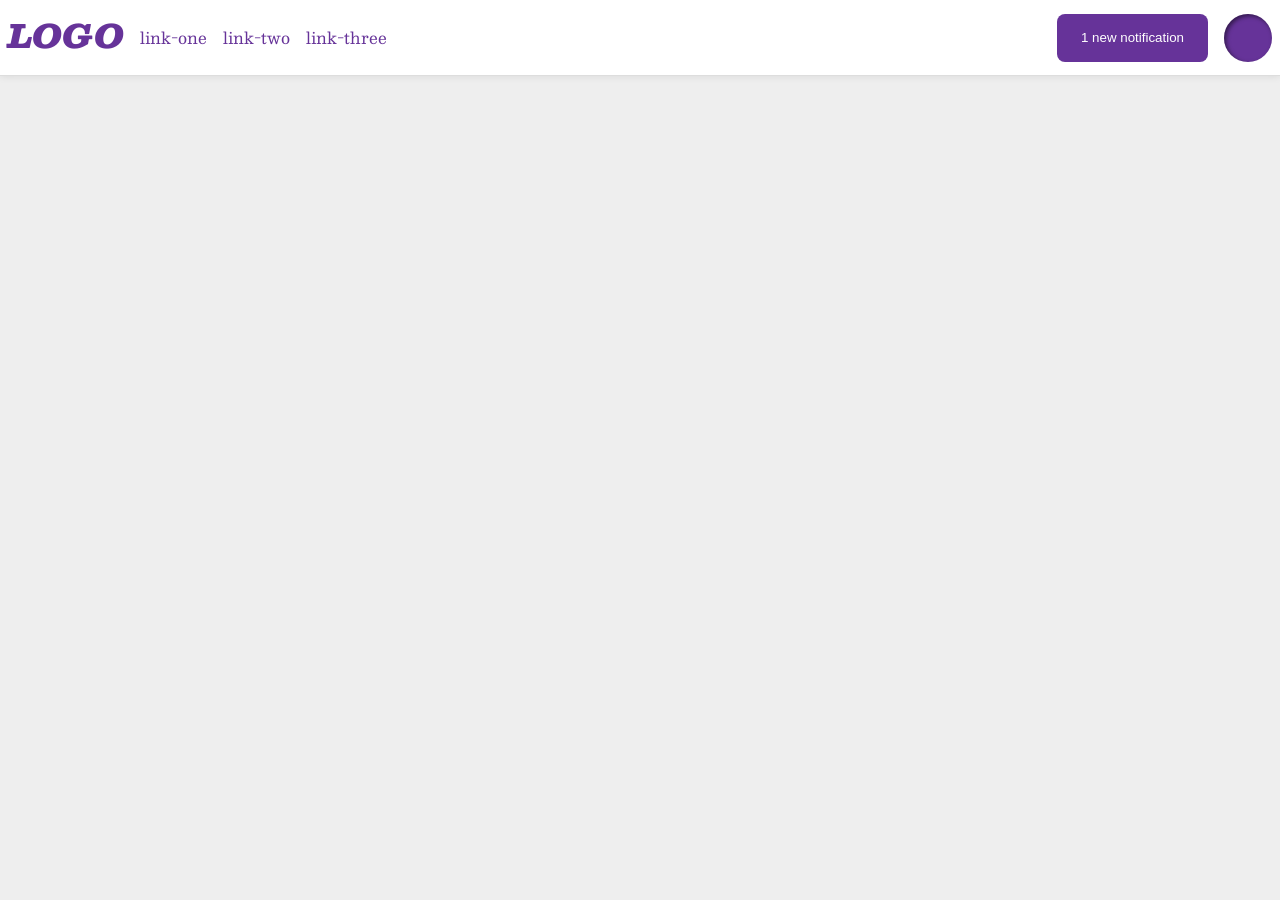
<file: foundations/flex/03-flex-header-2/index.html>
<!DOCTYPE html>
<html lang="en">
  <head>
    <meta charset="UTF-8">
    <meta http-equiv="X-UA-Compatible" content="IE=edge">
    <meta name="viewport" content="width=device-width, initial-scale=1.0">
    <title>Flex Header 2</title>
    <link rel="stylesheet" href="style.css">
  </head>
  <body>
    <div class="header">
      <div class="left">
        <div class="logo">
          LOGO
        </div>
        <ul class="links">
          <li><a href="https://google.com">link-one</a></li>
          <li><a href="https://google.com">link-two</a></li>
          <li><a href="https://google.com">link-three</a></li>
        </ul>
      </div>
      <div class="right">
        <button class="notifications">
        1 new notification
        </button>
        <div class="profile-image"></div>
      </div>
    </div>
  </body>
</html>
</file>
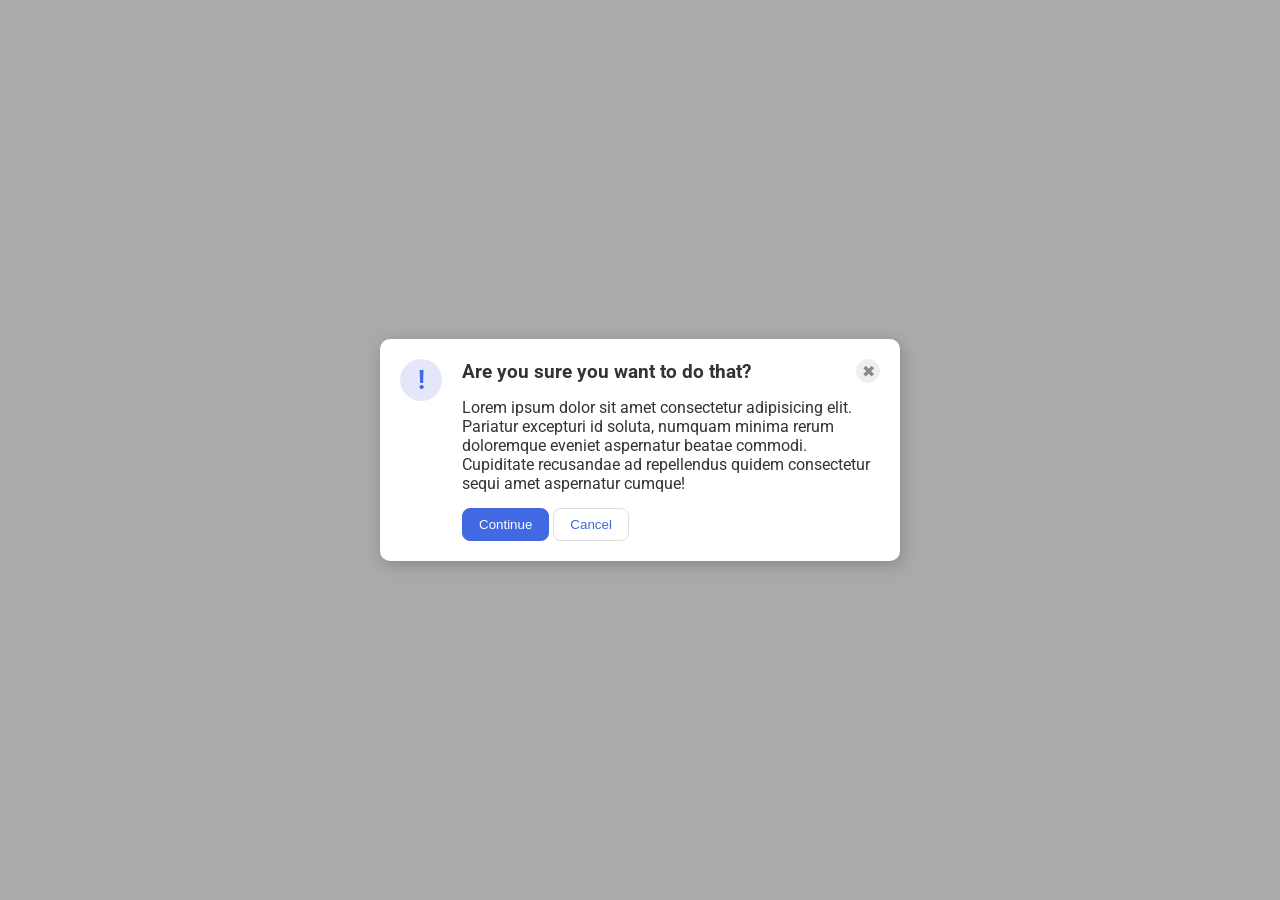
<file: foundations/flex/05-flex-modal/index.html>
<!DOCTYPE html>
<html lang="en">
  <head>
    <meta charset="UTF-8">
    <meta http-equiv="X-UA-Compatible" content="IE=edge">
    <meta name="viewport" content="width=device-width, initial-scale=1.0">
    <link rel="stylesheet" href="style.css">
    <title>Modal</title>
  </head>
  <body>
    <div class="modal">
      <div class="icon">!</div>
      <div class="content">
        <div class="top">
          <div class="header">Are you sure you want to do that?</div>
          <button class="close-button">✖</button>
        </div>
      <div class="text">Lorem ipsum dolor sit amet consectetur adipisicing elit. Pariatur excepturi id soluta, numquam minima rerum doloremque eveniet aspernatur beatae commodi. Cupiditate recusandae ad repellendus quidem consectetur sequi amet aspernatur cumque!</div>
      <button class="continue">Continue</button>
      <button class="cancel">Cancel</button>
      </div>
    </div>
  </body>
</html>
</file>
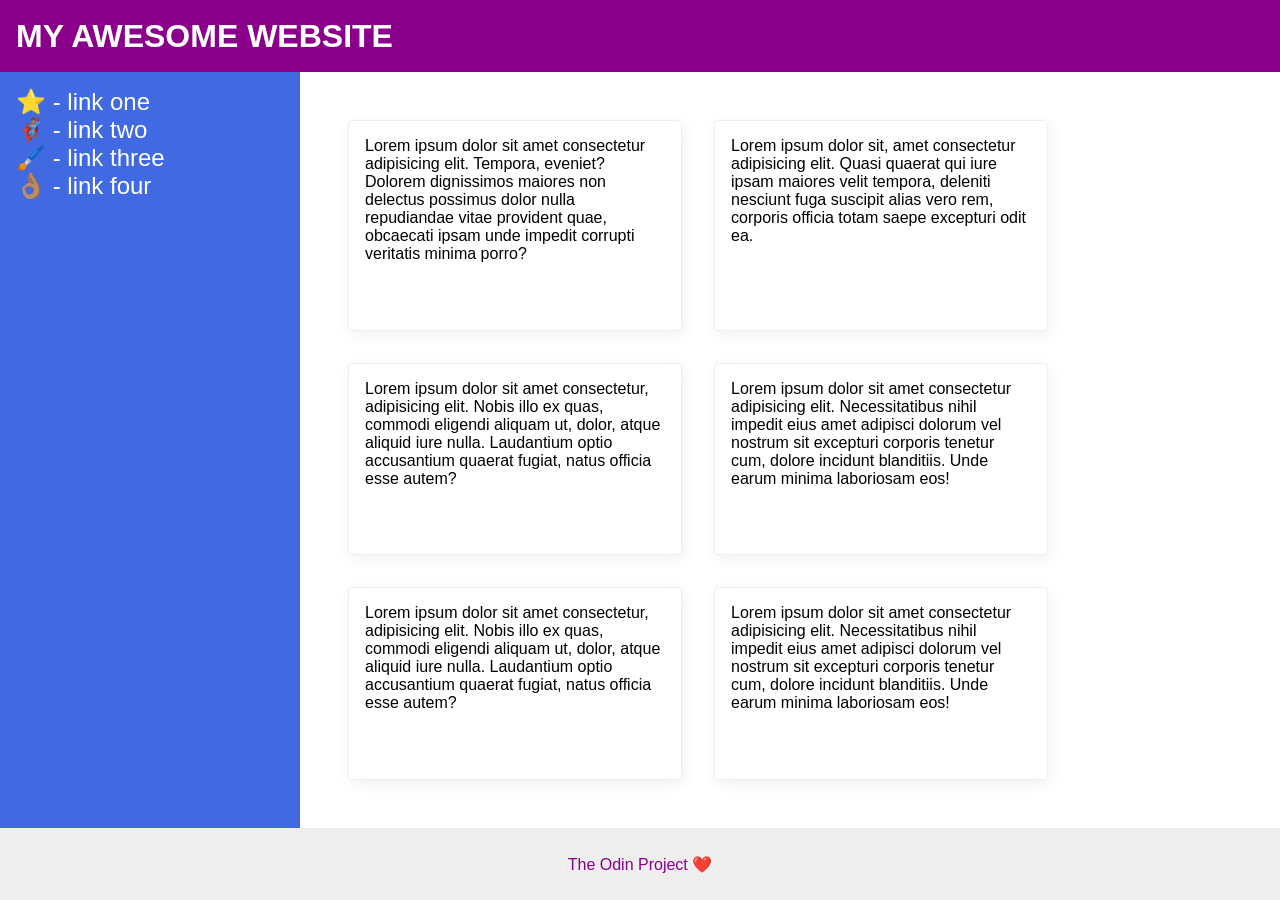
<file: foundations/flex/07-flex-layout-2/index.html>
<!DOCTYPE html>
<html lang="en">
  <head>
    <meta charset="UTF-8">
    <meta http-equiv="X-UA-Compatible" content="IE=edge">
    <meta name="viewport" content="width=device-width, initial-scale=1.0">
    <title>The Holy Grail</title>
    <link rel="stylesheet" href="style.css">
  </head>
  <body>
    <div class="header">
      MY AWESOME WEBSITE
    </div>
    <div class="main">
      <div class="sidebar">
        <ul>
          <li><a href="#">⭐ - link one</a></li>
          <li><a href="#">🦸🏽‍♂️ - link two</a></li>
          <li><a href="#">🖌️ - link three</a></li>
          <li><a href="#">👌🏽 - link four</a></li>
        </ul>
      </div>
      <div class="content">
          <div class="card">Lorem ipsum dolor sit amet consectetur adipisicing elit. Tempora, eveniet? Dolorem dignissimos maiores non delectus possimus dolor nulla repudiandae vitae provident quae, obcaecati ipsam unde impedit corrupti veritatis minima porro?</div>
          <div class="card">Lorem ipsum dolor sit, amet consectetur adipisicing elit. Quasi quaerat qui iure ipsam maiores velit tempora, deleniti nesciunt fuga suscipit alias vero rem, corporis officia totam saepe excepturi odit ea.</div>
          <div class="card">Lorem ipsum dolor sit amet consectetur, adipisicing elit. Nobis illo ex quas, commodi eligendi aliquam ut, dolor, atque aliquid iure nulla. Laudantium optio accusantium quaerat fugiat, natus officia esse autem?</div>
          <div class="card">Lorem ipsum dolor sit amet consectetur adipisicing elit. Necessitatibus nihil impedit eius amet adipisci dolorum vel nostrum sit excepturi corporis tenetur cum, dolore incidunt blanditiis. Unde earum minima laboriosam eos!</div>
          <div class="card">Lorem ipsum dolor sit amet consectetur, adipisicing elit. Nobis illo ex quas, commodi eligendi aliquam ut, dolor, atque aliquid iure nulla. Laudantium optio accusantium quaerat fugiat, natus officia esse autem?</div>
          <div class="card">Lorem ipsum dolor sit amet consectetur adipisicing elit. Necessitatibus nihil impedit eius amet adipisci dolorum vel nostrum sit excepturi corporis tenetur cum, dolore incidunt blanditiis. Unde earum minima laboriosam eos!</div>
      </div>
    </div>
    <div class="footer">
      The Odin Project ❤️
    </div>
  </body>
</html>
</file>
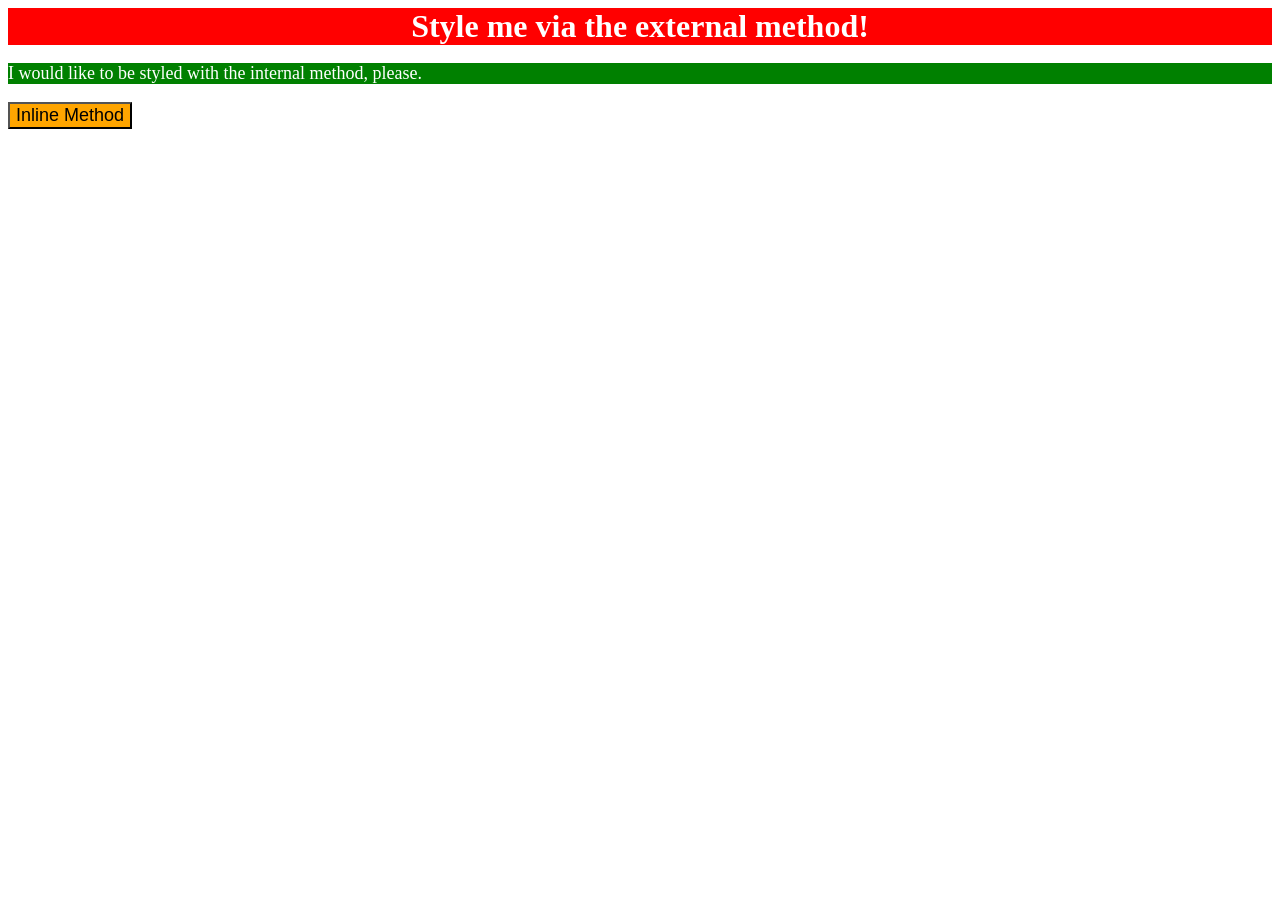
<file: foundations/intro-to-css/01-css-methods/index.html>
<!DOCTYPE html>
<html lang="en">
  <head>
    <meta charset="UTF-8">
    <meta http-equiv="X-UA-Compatible" content="IE=edge">
    <meta name="viewport" content="width=device-width, initial-scale=1.0">
    <link rel="stylesheet" href="style.css">
    <title>Methods for Adding CSS</title>
    <style>
      p {
        background-color: green;
        color: white;
        font-size: 18px;
      }
    </style>
  </head>
  <body>
    <div>Style me via the external method!</div>
    <p>I would like to be styled with the internal method, please.</p>
    <button style="background-color: orange; font-size: 18px;">Inline Method</button>
  </body>
</html>
</file>
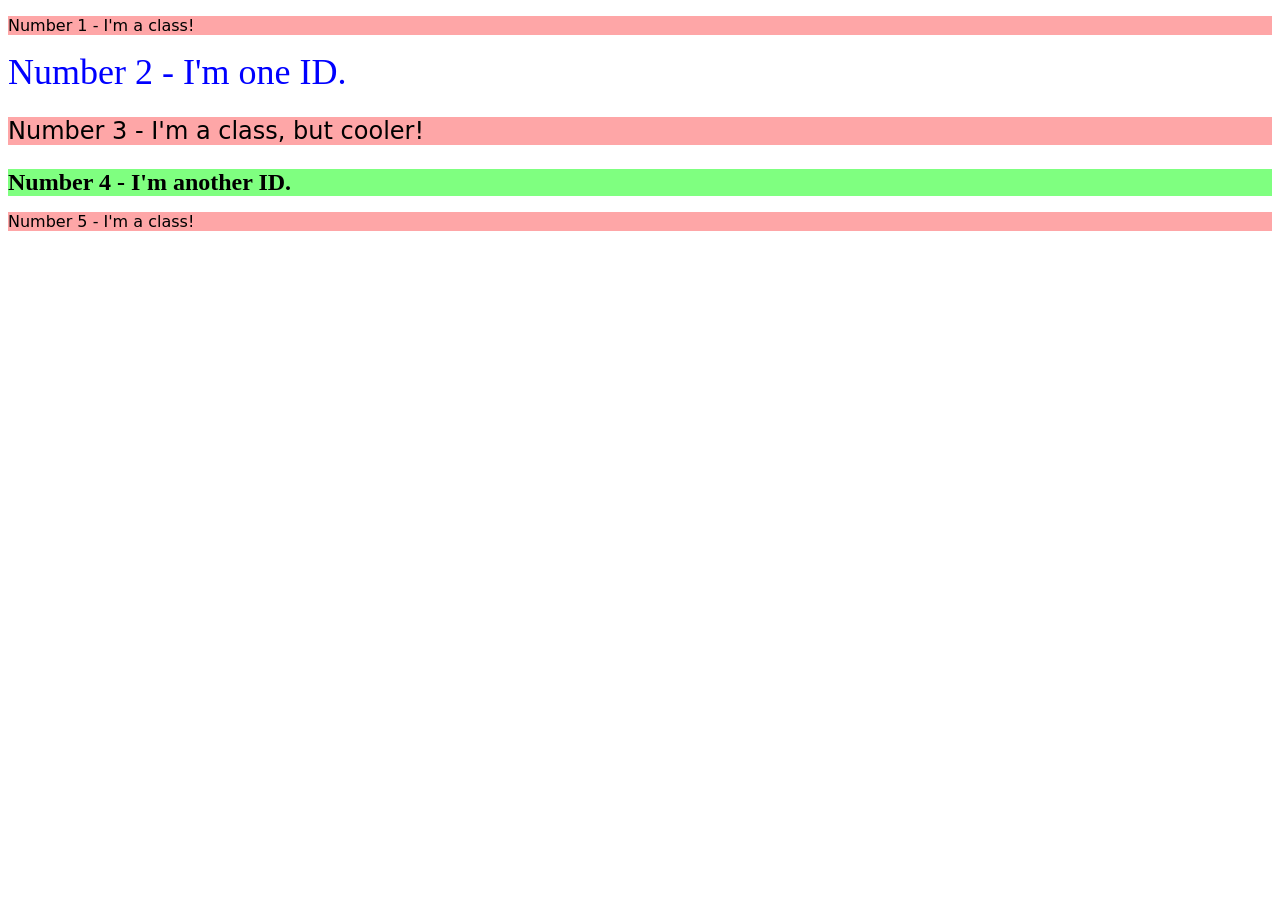
<file: foundations/intro-to-css/02-class-id-selectors/index.html>
<!DOCTYPE html>
<html lang="en">
  <head>
    <meta charset="UTF-8">
    <meta http-equiv="X-UA-Compatible" content="IE=edge">
    <meta name="viewport" content="width=device-width, initial-scale=1.0">
    <title>Class and ID Selectors</title>
    <link rel="stylesheet" href="style.css">
  </head>
  <body>
    <p class="odd">Number 1 - I'm a class!</p>
    <div id="blue">Number 2 - I'm one ID.</div>
    <p class="odd big">Number 3 - I'm a class, but cooler!</p>
    <div id="green">Number 4 - I'm another ID.</div>
    <p class="odd">Number 5 - I'm a class!</p>
  </body>
</html>
</file>
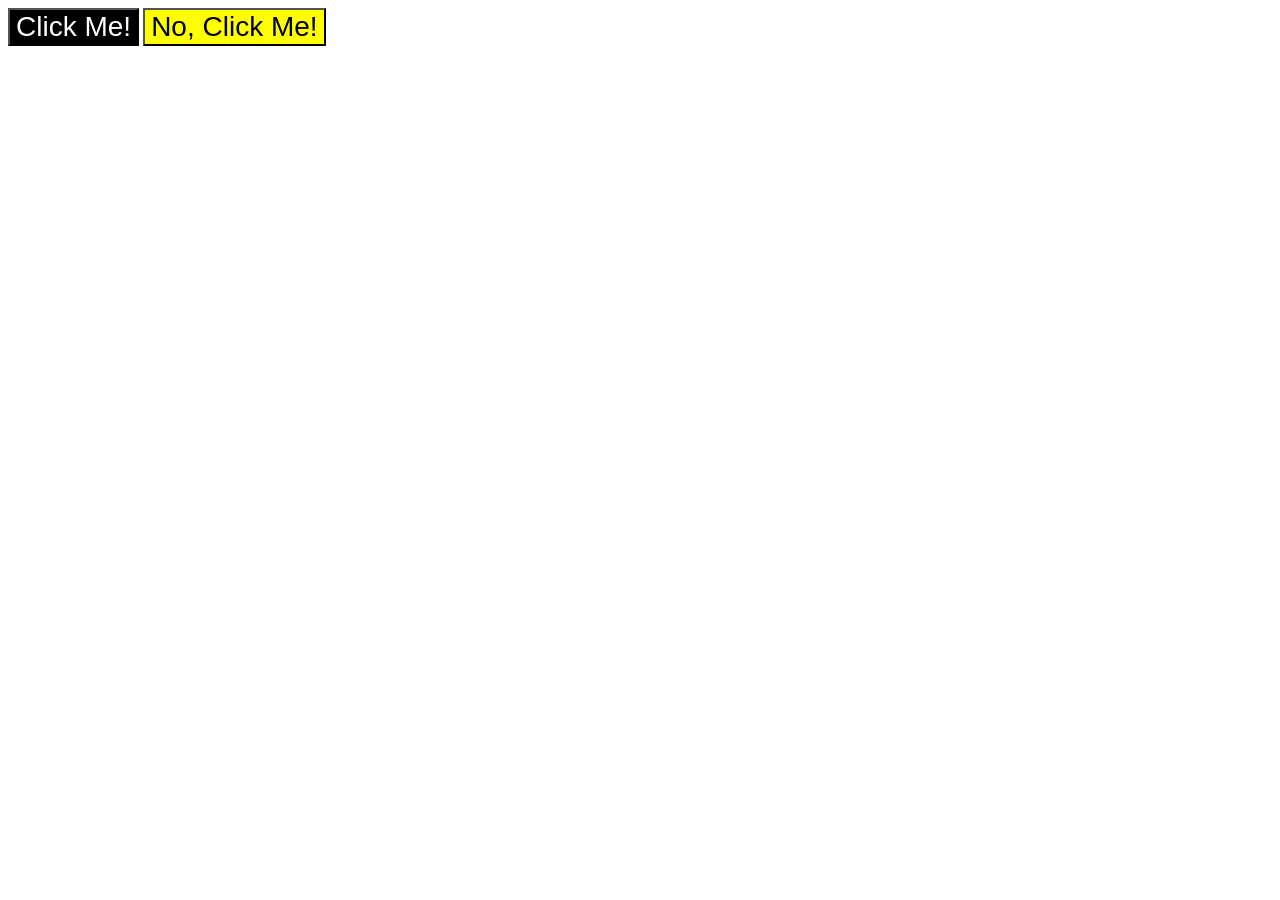
<file: foundations/intro-to-css/03-grouping-selectors/index.html>
<!DOCTYPE html>
<html lang="en">
  <head>
    <meta charset="UTF-8">
    <meta http-equiv="X-UA-Compatible" content="IE=edge">
    <meta name="viewport" content="width=device-width, initial-scale=1.0">
    <title>Grouping Selectors</title>
    <link rel="stylesheet" href="style.css">
  </head>
  <body>
    <button class="bw">Click Me!</button>
    <button class="yb">No, Click Me!</button>
  </body>
</html>
</file>
<file: foundations/flex/03-flex-header-2/style.css>
/* this is some magical font-importing.  
you'll learn about it later. */
@import url('https://fonts.googleapis.com/css2?family=Besley:ital,wght@0,400;1,900&display=swap');

body {
  margin: 0;
  background: #eee;
  font-family: Besley, serif;
}

.header {
  background: white;
  border-bottom: 1px solid #ddd;
  box-shadow: 0 0 8px rgba(0,0,0,.1);
  display: flex;
  justify-content: space-between;
  align-items: center;
  padding: 8px;
}

.profile-image {
  background: rebeccapurple;
  box-shadow: inset 2px 2px 4px rgba(0,0,0,.5);
  border-radius: 50%;
  width: 48px;
  height: 48px;
}

.logo {
  color: rebeccapurple;
  font-size: 32px;
  font-weight: 900;
  font-style: italic;
}

button {
  border: none;
  border-radius: 8px;
  background: rebeccapurple;
  color: white;
  padding: 8px 24px;
}

a {
  /* this removes the line under our links */
  text-decoration: none;
  color: rebeccapurple;
}

.header ul {
  list-style-type: none;
  display: flex;
  gap: 16px;
  padding: 0;
}

.left, .right {
  display: flex;
  gap: 16px;
}
</file>
<file: foundations/flex/05-flex-modal/style.css>
@import url('https://fonts.googleapis.com/css2?family=Roboto:wght@400;700&display=swap');

html, body {
  height: 100%;
}

body {
  font-family: Roboto, sans-serif;
  margin: 0;
  background: #aaa;
  color: #333;
  /* I'll give you this one for free lol */
  display: flex;
  align-items: center;
  justify-content: center;
}

.modal {
  background: white;
  width: 480px;
  border-radius: 10px;
  box-shadow: 2px 4px 16px rgba(0,0,0,.2);
  padding: 20px;
  display: flex;
  gap: 20px;
}

.icon {
  color: royalblue;
  font-size: 26px;
  font-weight: 700;
  background: lavender;
  width: 42px;
  height: 42px;
  border-radius: 50%;
  display: flex;
  align-items: center;
  justify-content: center;
  flex-shrink: 0;
}

.header {
  font-weight: bold;
  font-size: larger;
}

.close-button {
  background: #eee;
  border-radius: 50%;
  color: #888;
  font-weight: 400;
  font-size: 16px;
  height: 24px;
  width: 24px;
  display: flex;
  align-items: center;
  justify-content: center;
  border: 1px solid #eee;
  padding: 0;
}

button {
  cursor: pointer;
  padding: 8px 16px;
  border-radius: 8px;
}

button.continue {
  background: royalblue;
  border: 1px solid royalblue;
  color: white;
}

button.cancel {
  background: white;
  border: 1px solid #ddd;
  color: royalblue;
}

.top {
  display: flex;
  justify-content: space-between;
  align-items: center;
  margin-bottom: 15px;
}

.text {
  margin-bottom: 15px;
}
</file>
<file: foundations/flex/07-flex-layout-2/style.css>
body {
  font-family: -apple-system, BlinkMacSystemFont, 'Segoe UI', Roboto, Oxygen, Ubuntu, Cantarell, 'Open Sans', 'Helvetica Neue', sans-serif;
  margin: 0;
  min-height: 100vh;
  display: flex;
  flex-direction: column;
}

.header {
  height: 72px;
  background: darkmagenta;
  color: white;
  font-weight: 900;
  font-size: 32px;
  display: flex;
  align-items: center;
  padding: 0 16px;
}

.footer {
  height: 72px;
  background: #eee;
  color: darkmagenta;
  display: flex;
  justify-content: center;
  align-items: center;
}

.main {
  display: flex;
  flex: 1;
}

.content {
  display: flex;
  flex-wrap: wrap;
  gap: 32px;
  padding: 48px;
}

.sidebar {
  width: 300px;
  background: royalblue;
  box-sizing: border-box;
  flex-shrink: 0;
  font-size: 24px;
  padding: 16px;
}

.sidebar a {
  color: white;
  text-decoration: none;
}

.sidebar ul {
  list-style: none;
  margin: 0;
  padding: 0;
}

.card {
  border: 1px solid #eee;
  box-shadow: 2px 4px 16px rgba(0,0,0,.06);
  border-radius: 4px;
  max-width: 300px;
  padding: 16px;
}
</file>
<file: foundations/intro-to-css/01-css-methods/style.css>
div {
    background-color: red;
    color: white;
    font-size: 32px;
    text-align: center;
    font-weight: bold;
}
</file>
<file: foundations/intro-to-css/02-class-id-selectors/style.css>
/* Add CSS Styling */
.odd {
    background-color: #fea6a7;
    font-family: "Verdana", "DejaVu Sans", sans-serif;
}
#blue {
    color: #0000ff;
    font-size: 36px;
}
.big {
    font-size: 24px;
}
#green {
    background-color: #7fff80;
    font-size: 24px;
    font-weight: bold;
}
</file>
<file: foundations/intro-to-css/03-grouping-selectors/style.css>
/* Add CSS Styling */
.bw, 
.yb {
    font-size: 28px;
    font-family: "Helvetica", "Timees New Roman", sans-serif;
}
.bw {
    background-color: black;
    color: white;
}
.yb {
    background-color: yellow;
}
</file>
